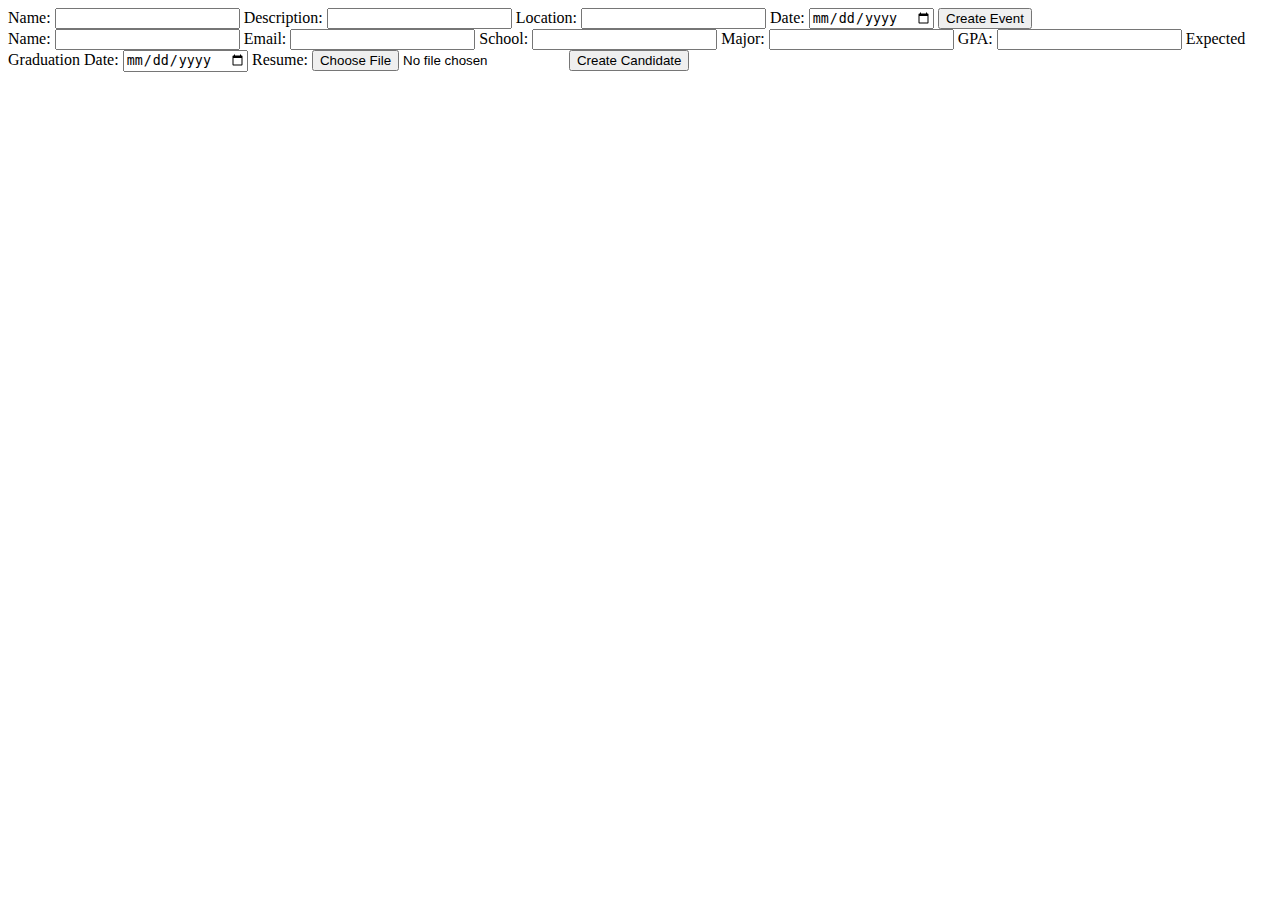
<file: index.html>
<!DOCTYPE html>
<head>
</head>
<body>
<form id="create_event" method="POST" action="create_event.php">
	<label for="name">Name:</label>
	<input id="name" type="text" name="name">
	<label for="desc">Description:</label>
	<input id="desc" type="text" name="desc">
	<label for="location">Location:</label>
	<input id="location" type="text" name="location">
	<label for="time">Date:</label>
	<input id="time" type="date" name="time">
	<input type="submit" value="Create Event">
</form>
<form id="create_candidate" method="POST" action="create_candidate.php">
	<label for="name">Name:</label>
	<input id="name" type="text" name="name">
	<label for="email">Email:</label>
	<input id="email" type="email" name="email">
	<label for="school">School:</label>
	<input id="school" type="text" name="school">
	<label for="major">Major:</label>
	<input id="major" type="text" name="major">
	<label for="gpa">GPA:</label>
	<input id="gpa" type="number" name="gpa">
	<label for="grad_date">Expected Graduation Date:</label>
	<input id="grad_date" type="date" name="grad_date">
	<label for="resume">Resume:</label>
	<input id="resume" type="file" accept=".pdf" name="resume">
	<input type="submit" value="Create Candidate">
</form>
</body>
</file>
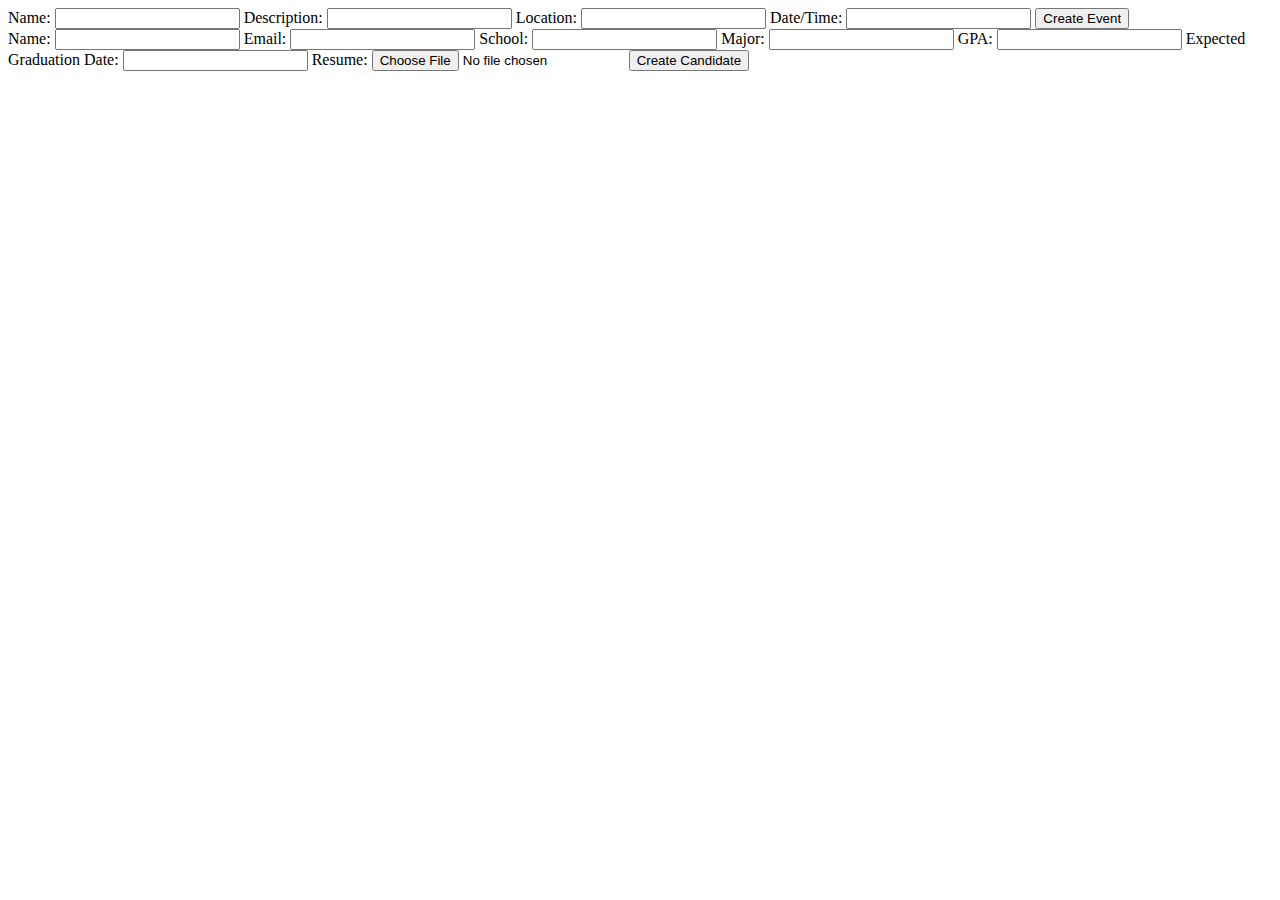
<file: forms.html>
<!DOCTYPE html>
<head>
</head>
<body>
<form id="create_event" method="POST" action="create_event.php">
	<label for="name">Name:</label>
	<input id="name" type="text" name="name">
	<label for="desc">Description:</label>
	<input id="desc" type="text" name="desc">
	<label for="location">Location:</label>
	<input id="location" type="text" name="location">
	<label for="time">Date/Time:</label>
	<input id="time" type="datetime" name="time">
	<input type="submit" value="Create Event">
</form>
<form id="create_candidate" method="POST" action="create_candidate.php">
	<label for="name">Name:</label>
	<input id="name" type="text" name="name">
	<label for="email">Email:</label>
	<input id="email" type="email" name="email">
	<label for="school">School:</label>
	<input id="school" type="text" name="school">
	<label for="major">Major:</label>
	<input id="major" type="text" name="major">
	<label for="gpa">GPA:</label>
	<input id="gpa" type="number" name="gpa">
	<label for="grad_date">Expected Graduation Date:</label>
	<input id="grad_date" type="number" name="grad_date">
	<label for="resume">Resume:</label>
	<input id="resume" type="file" accept=".pdf" name="resume">
	<input type="submit" value="Create Candidate">
</form>
</body>
</file>
